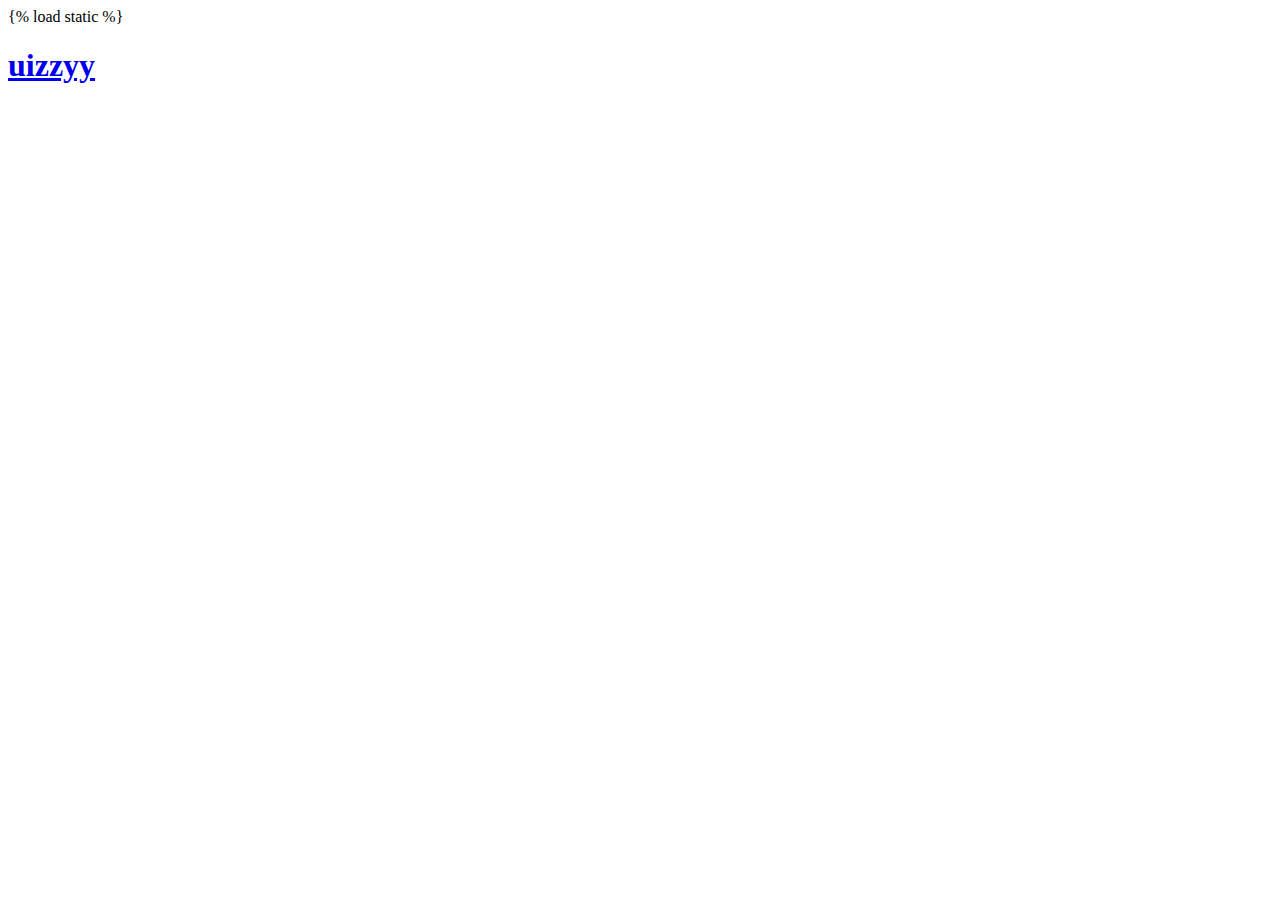
<file: Quizz/Quizzyy/templates/navLogo.html>
{% load static %}
<!DOCTYPE html>

<body>

<div class="h-[80px] bg-[#1B6B93] mx-auto p-[17px] wd-[1200px]">


    <div class="grid grid-cols-5 gap-4">
      <div class="w-[140px]">
      <a class="hover:no-underline" href="/"><h1 class="text-[30px] ml-[20px] text-[#ffffff] font-semibold"><i class="fa-sharp fa-solid fa-q fa-flip"
        style="color: #ffffff;"></i>uizzyy</h1></a>
      </div>
    </div>

</div>
</file>
